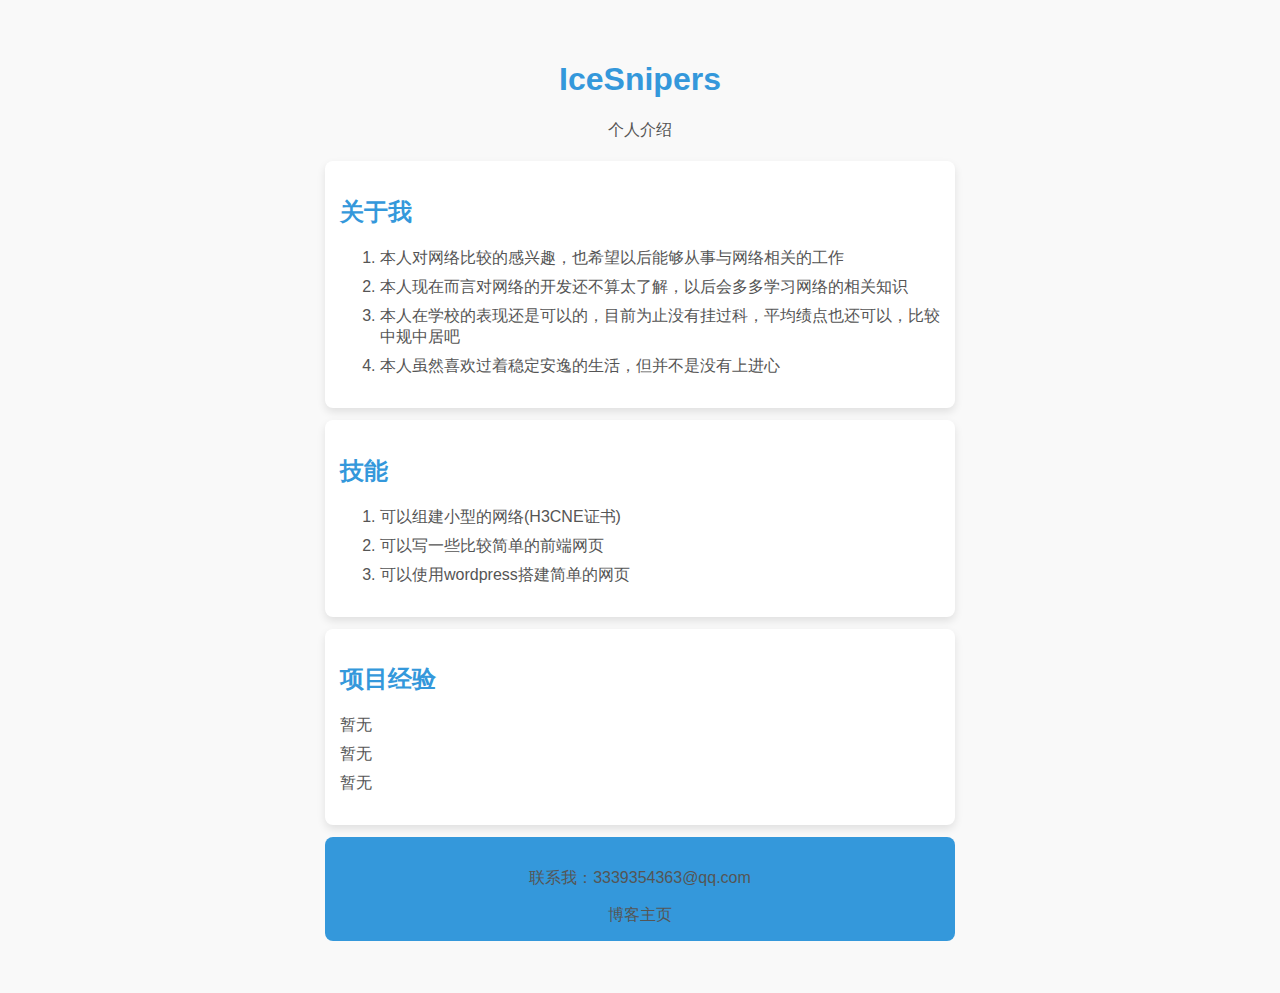
<file: test.html>
<!DOCTYPE html>
<html lang="en">

<head>
    <meta charset="UTF-8">
    <meta name="viewport" content="width=device-width, initial-scale=1.0">
    <title>个人介绍</title>
    <style>
        body {
            font-family: 'Arial', sans-serif;
            margin: 20px;
            padding: 20px;
            background-color: #f9f9f9;
            color: #333;
        }

        header {
            text-align: center;
            margin-bottom: 20px;
        }

        h1 {
            color: #3498db;
        }

        p {
            color: #555;
        }

        section {
            background-color: #fff;
            padding: 15px;
            border-radius: 8px;
            box-shadow: 0 4px 8px rgba(0, 0, 0, 0.1);
            transition: box-shadow 0.3s ease;
            max-width: 600px;
            margin: 12px auto;
        }

        section:hover {
            box-shadow: 0 8px 16px rgba(0, 0, 0, 0.2);
        }

        h2 {
            color: #3498db;
        }

        ul {
            list-style-type: none;
            padding: 0;
        }

        li {
            margin-bottom: 8px;
            color: #555;
        }

        footer {
            max-width: 600px;
            text-align: center;
            margin: 12px auto;
            padding: 15px;
            background-color: #3498db;
            color: #fff;
            border-radius: 8px;
            transition: .3s ease;
        }

        footer:hover {
            box-shadow: 0 8px 16px rgba(0, 0, 0, 0.2);
        }

        #blog {
            width: 100px;
            height: auto;
            margin: 0 auto;
            cursor: pointer;
        }

        .popup {
            transform: scale(0);
            position: absolute;
            width:250px;
            background-color: #ffffff;
            color:#555;
            padding: 10px;
            border-radius: 4px;
            box-shadow: 0 4px 8px rgba(0, 0, 0, 0.1);
            z-index: 1;
            transition: .3s ease-in;
        }
    </style>
</head>

<body>

    <header>
        <h1>IceSnipers</h1>
        <p>个人介绍</p>
    </header>

    <section>
        <h2>关于我</h2>
        <ol>
            <li>本人对网络比较的感兴趣，也希望以后能够从事与网络相关的工作</li>
            <li>本人现在而言对网络的开发还不算太了解，以后会多多学习网络的相关知识</li>
            <li>本人在学校的表现还是可以的，目前为止没有挂过科，平均绩点也还可以，比较中规中居吧</li>
            <li>本人虽然喜欢过着稳定安逸的生活，但并不是没有上进心</li>
        </ol>
    </section>

    <section>
        <h2>技能</h2>
        <ol>
            <li>可以组建小型的网络(H3CNE证书)</li>
            <li>可以写一些比较简单的前端网页</li>
            <li>可以使用wordpress搭建简单的网页</li>
        </ol>
    </section>

    <section>
        <h2>项目经验</h2>
        <ul>
            <li>暂无</li>
            <li>暂无</li>
            <li>暂无</li>
        </ul>
    </section>

    <footer>
        <p>联系我：3339354363@qq.com</p>
        <div id='blog' onmouseover="showPopup()" onmouseout="hidePopup()">
            <a href="https://www.blog.icesniper.love" style="text-decoration: none;color:#555">博客主页</a>
            <div id="popup" class="popup">博客域名: www.blog.icesniper.love</div>
        </div>
    </footer>

    <script>
        function showPopup() {
            document.getElementById("popup").style.transform = "scale(1)";
        }

        function hidePopup() {
            document.getElementById("popup").style.transform = "scale(0)";
        }
    </script>

</body>

</html>
</file>
